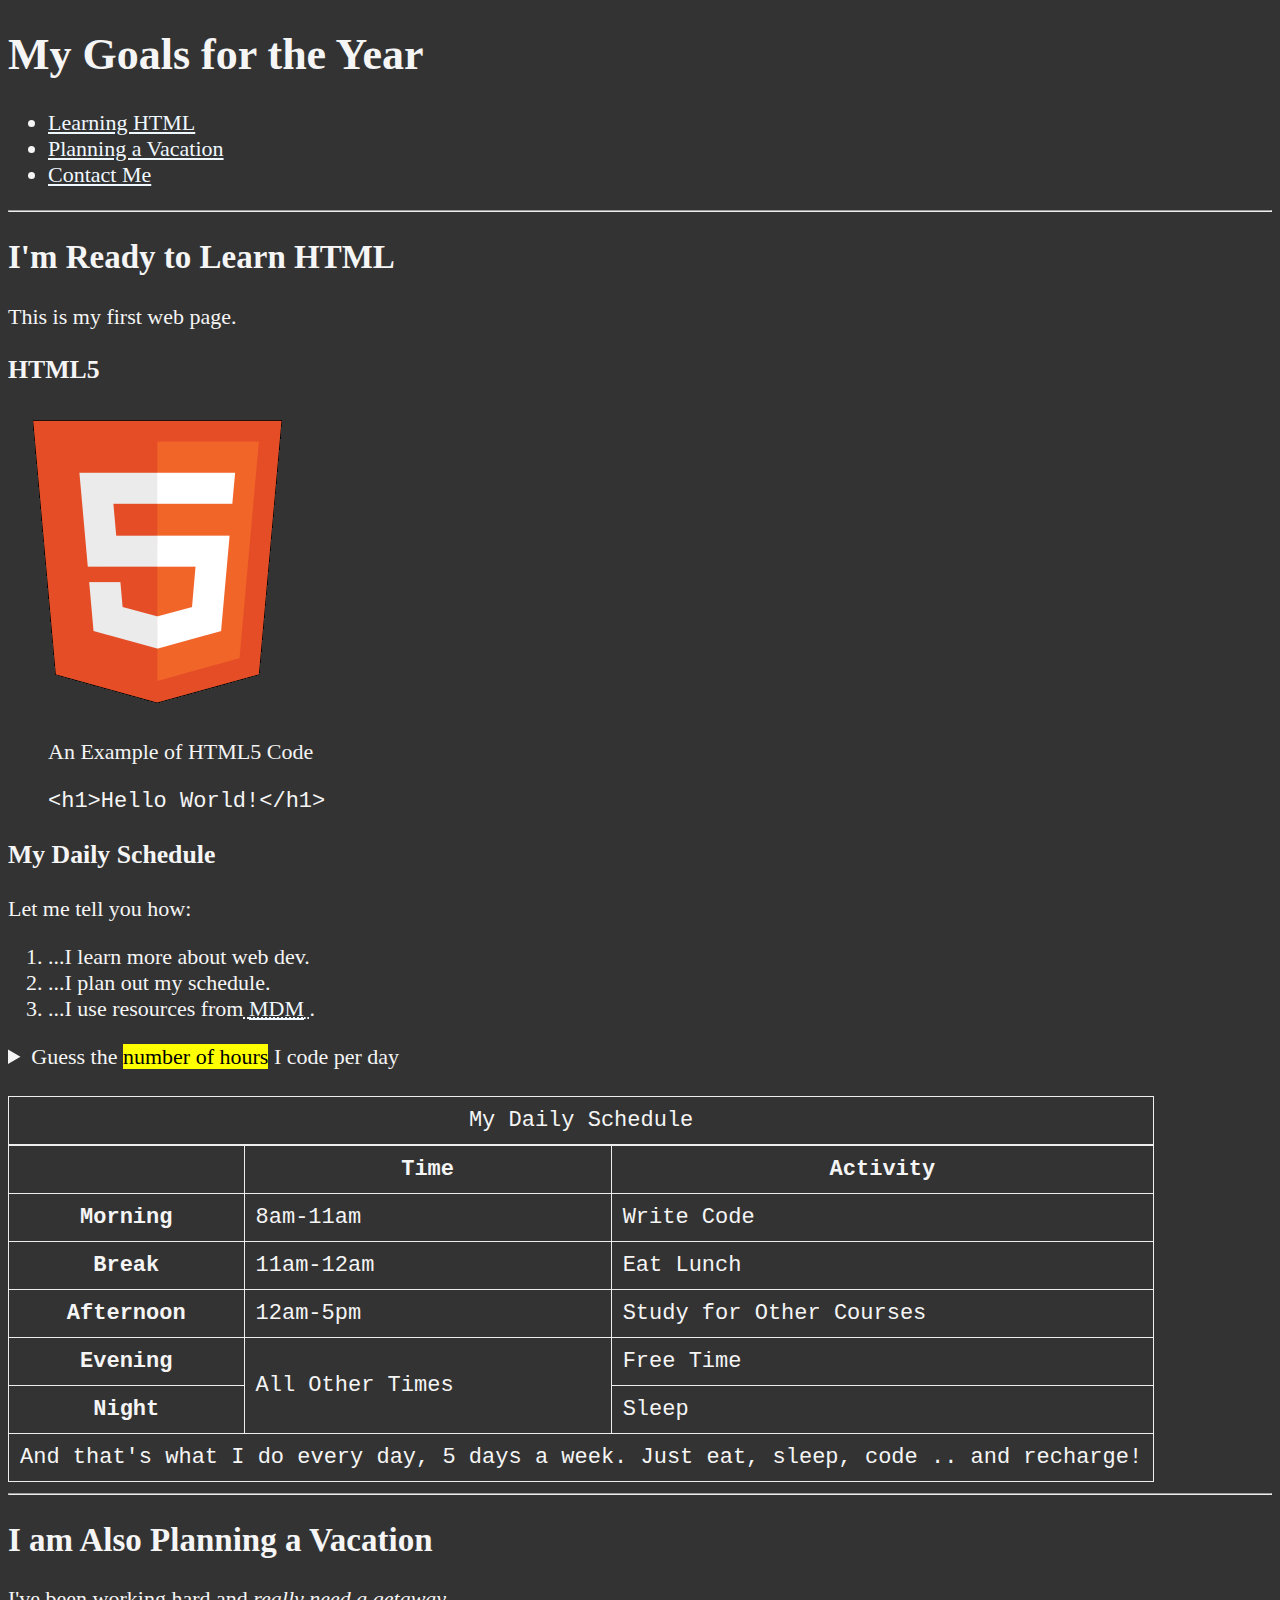
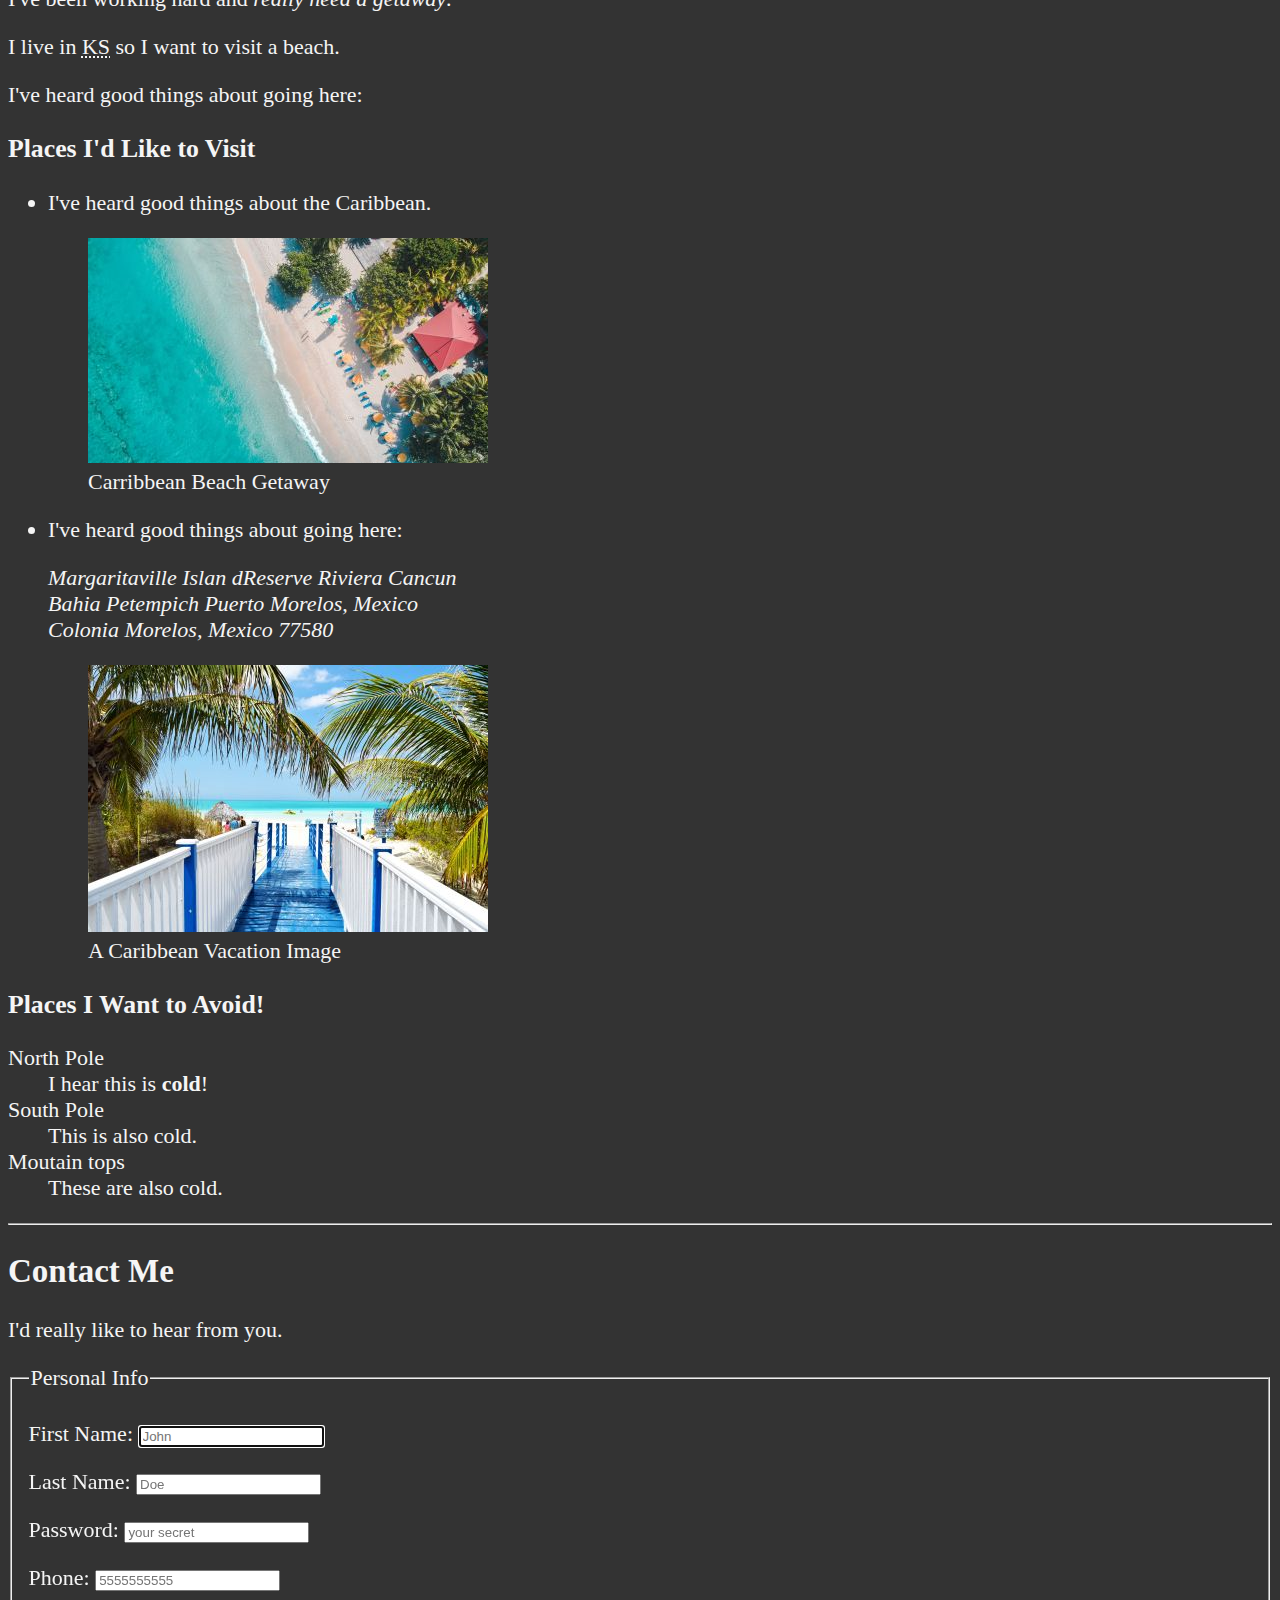
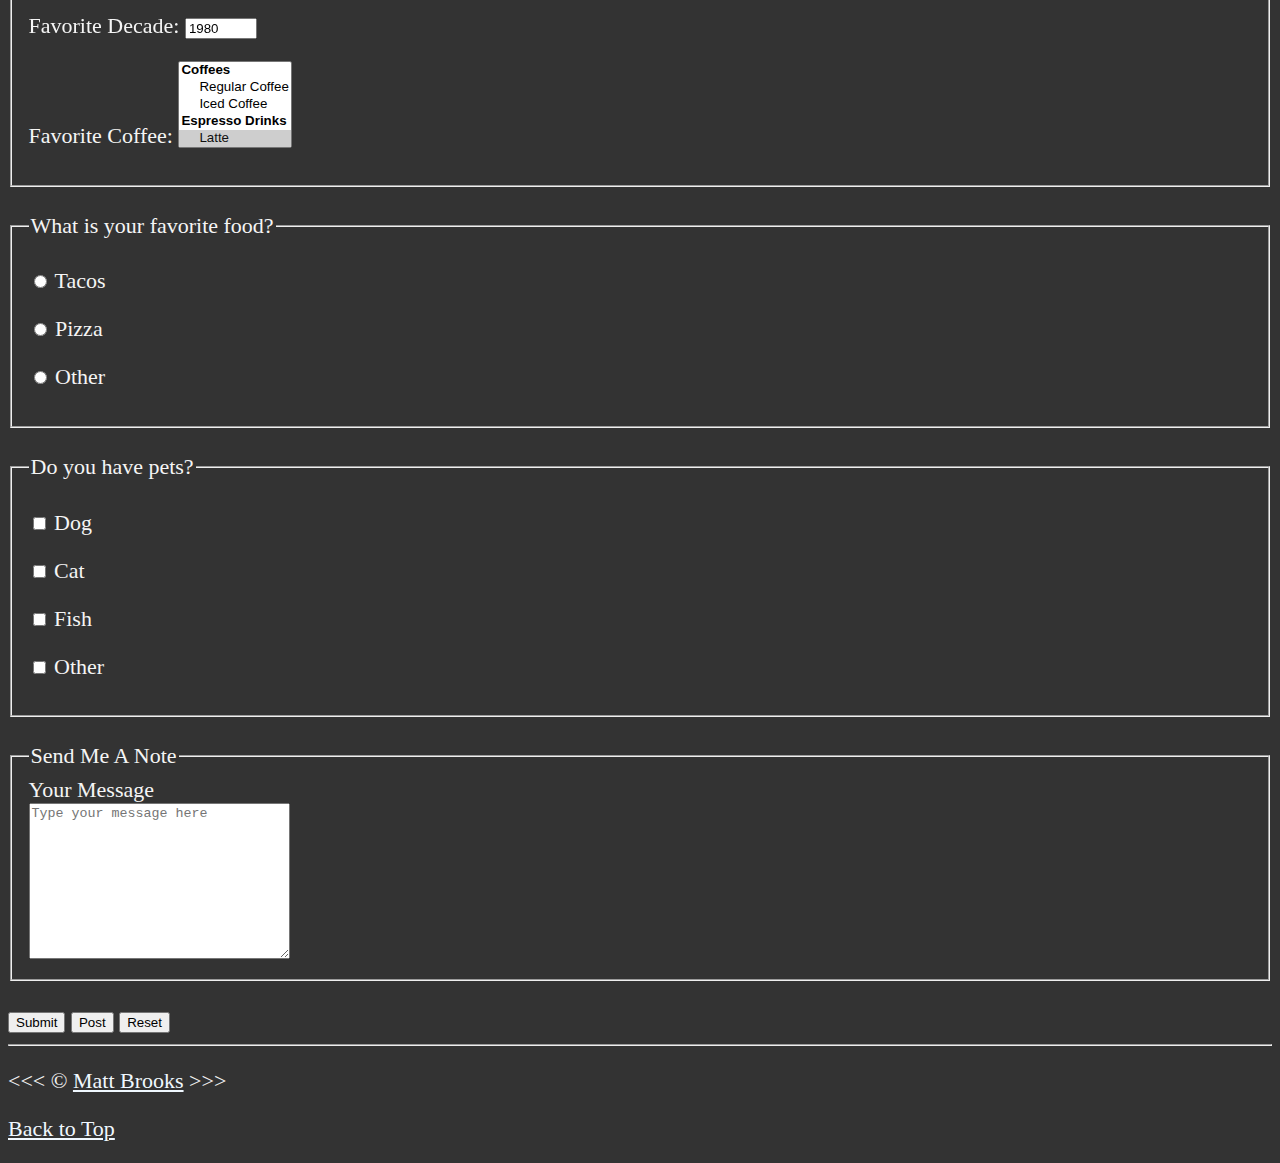
<file: index.html>
<!DOCTYPE html>
<html lang="en">

<head>
    <meta charset="UTF-8">
    <meta name="author" content="Matt Brooks">
    <meta name="description" content="This page contains all the things I am learning how to create as I learn HTML.">
    <title>My First Webpage</title>
    <link rel="icon" href="html_logo_300x300.png" type="image/x-icon">
    <link rel="stylesheet" href="main.css" type="text/css">
</head>

<body>
    <header>
        <h1>My Goals for the Year</h1>

        <nav aria-label="primary-navigation">
            <ul>
                <li>
                    <a href="#html">Learning HTML</a>
                </li>
                <li><a href="#vacation">Planning a Vacation</a>
                </li>
                <li><a href="#contact">Contact Me</a>
                </li>
            </ul>
        </nav>
    </header>

    <hr>
    <main>
        <article id="html">
            <h2>I'm Ready to Learn HTML</h2>
            <p>This is my first web page.</p>
            <section>
                <h3>HTML5</h3>
                <img src="img/html_logo_300x300.png" alt="HTML5 Logo" title="I am learning HTML5" width="300" height="300">
                <figure>
                    <figcaption>
                        An Example of HTML5 Code
                    </figcaption>
                    <p>
                        <code>
                            &lt;h1&gt;Hello World!&lt;/h1&gt;
                        </code>
                    </p>
                </figure>
            </section>
            <section>
                <h3>My Daily Schedule</h3>
                <p>Let me tell you how:</p>
                <ol>
                    <li>...I learn more about web dev.</li>
                    <li>...I plan out my schedule.</li>
                    <li>...I use resources from<abbr title ="Mozilla Developer Network">
                        <a href="https://developer.mozilla.org/">MDM</a>
                    </abbr>.</li>
                </ol>
                <aside>
                    <details>
                        <summary>Guess the <mark>number of hours</mark> I code per day</summary>
                        <p>I start at <time datetime="08:00">8 am</time> and I write code for <time datetime="PT3H">3   hours</time> every morning.</p>
                    </details>
                </aside>
                <br>
                <table>
                    <caption>My Daily Schedule</caption>
                    <thead>
                    <tr>
                        <th>&nbsp;</th>
                        <th scope="col">Time</th>
                        <th scope="col">Activity</th>
                    </tr>
                    </thead>
                    <tbody>
                    <tr>
                        <th scope="row">Morning</th>
                        <td>
                            <time datetime="08:00">8am</time>-<time datetime="11:00">11am</time>
                        </td>
                        <td>Write Code</td>
                    </tr>
                    <tr>
                        <th scope="row">Break</th>
                        <td>
                            <time datetime="11:00">11am</time>-<time datetime="12:00">12am</time>
                        </td>
                        <td>Eat Lunch</td>
                    </tr>
                    <tr>
                        <th scope="row">Afternoon</th>
                        <td>
                            <time datetime="12:00">12am</time>-<time datetime="17:00">5pm</time>
                        </td>
                        <td>Study for Other Courses</td>
                    </tr>
                    <tr>
                        <th scope="row">Evening</th>
                        <td rowspan="2">All Other Times</td>
                        <td>Free Time</td>
                    </tr>
                    <tr>
                        <th scope="row">Night</th>
                        <td>Sleep</td>
                    </tr>
                </tbody>
                <tfoot>
                    <tr>
                        <td colspan="3">And that's what I do every day, 5 days a week. Just eat, sleep, code .. and recharge!</td>
                    </tr>
                </tfoot>
                </table>
            </section>
        </article>

    <hr>

    <article id="vacation">
        <h2>I am Also Planning a Vacation</h2>
        <p>I've been working hard and <em>really need a getaway</em>.</p>
        <p>I live in <abbr title="Kansas">KS</abbr> so I want to visit a beach.</p>
        <p>I've heard good things about going here:</p>
        
    <section>
        <h3>Places I'd Like to Visit</h3>
        <ul>
            <li>
                <p>I've heard good things about the Caribbean.</p>
                <figure>
                    <img src="img/caribbean.jpg" alt="Caribbean Beach" title="I want to visit a Caribbean beach." width="400" height="225" loading="lazy">
                    <figcaption>
                        Carribbean Beach Getaway
                    </figcaption>
                </figure>
            </li>
        <li><p>I've heard good things about going here:</p>
            <address>
                Margaritaville Islan dReserve Riviera Cancun <br>
                Bahia Petempich Puerto Morelos, Mexico <br>
                Colonia Morelos, Mexico 77580
            </address>
            <figure>
                <img src="img/vacation.jpg" alt="Cancun Vacation" title="It's 5 0'Clock Somewhere!" loading="lazy" width="400" height="267">
                <figcaption>
                    A Caribbean Vacation Image
                </figcaption>
            </figure>
        </li>
        </ul>
    </section>
    <!--TODO: Add more places -->
    <section>
    <h3>Places I Want to Avoid!</h3>
        <dl>
            <dt>North Pole</dt>
            <dd>I hear this is <strong>cold</strong>!</dd>

            <dt>South Pole</dt>
            <dd>This is also cold.</dd>

            <dt>Moutain tops</dt>
            <dd>These are also cold.</dd>
        </dl>
    </section>
    </article>

    <hr>

    <article id="contact">
        <h2>Contact Me</h2>
        <p>I'd really like to hear from you.</p>

        <form action="https://httpbin.org/get" method="get">
            <fieldset>
                <legend>Personal Info</legend>
                <p>
                    <label for="firstName">First Name:</label>
                    <input type="text" name="firstName" id="firstName" placeholder="John" autocomplete="on" required 
                    autofocus>
                </p>
                <p>
                    <label for="lastName">Last Name:</label>
                    <input type="text" name="lastName" id="lastName" placeholder="Doe" autocomplete="on" required>
                </p>
                <p>
                    <label for="password">Password:</label>
                    <input type="password" name="password" id="password" placeholder="your secret" required>
                </p>
                <p>
                    <label for="phone">Phone:</label>
                    <input type="tel" name="phone" id="phone" placeholder="5555555555" 
                    pattern="[0-9]{3}[0-9]{3}[0-9]{4}" required>
                </p>
                <p>
                    <label for="decade">Favorite Decade:</label>
                    <input type="number" name="decade" id="decade" min="1950" max="2020" step="10" value="1980">
                </p>
                <p>
                    <label for="coffee">Favorite Coffee:</label>
                    <select name="coffee" id="coffee" multiple size="5">
                    <optgroup label="Coffees">
                        <option value="regular coffee">Regular Coffee</option>
                        <option value="iced coffee">Iced Coffee</option>
                    </optgroup>
                    <optgroup label="Espresso Drinks">
                        <option value="latte" selected>Latte</option>
                        <option value="cappuccino">Cappuccino</option>
                        <option value="cortado">Cortado</option>
                        <option value="americano">Americano</option>
                    </optgroup>
                        <option value="other">Other</option>
                    </select>
                </p>
            
           <!--  <p>
                <label for="coffee"> Favorite Coffee:</label>
                <input type="text" name="coffee" list="coffee-list">
                <datalist id="coffee-list">
                    <option value="coffee">
                    <option value="latte">
                    <option value="espresso">
                    <option value="cortado">
                    <option value="americano">
                    <option value="other">
                </datalist>
            </p> -->
            </fieldset>
            <br>
            <fieldset>
                <legend>What is your favorite food?</legend>
                <p>
                    <input type="radio" name="food" id="tacos" value="tacos">
                    <label for="tacos">Tacos</label>
                </p>
                <p>
                    <input type="radio" name="food" id="pizza" value="pizza">
                    <label for="pizza">Pizza</label>
                </p>
                <p>
                    <input type="radio" name="food" id="other" value="other">
                    <label for="other">Other</label>
                </p>
            </fieldset>
            <br>
            <fieldset>
                <legend>Do you have pets?</legend>
                <p>
                    <input type="checkbox" name="pets" id="dog" value="dog">
                    <label for="dog">Dog</label>
                </p>
                <p>
                    <input type="checkbox" name="pets" id="cat" value="cat">
                    <label for="cat">Cat</label>
                </p>
                <p>
                    <input type="checkbox" name="pets" id="fish" value="fish">
                    <label for="fish">Fish</label>
                </p>
                <p>
                    <input type="checkbox" name="pets" id="otherPet" value="otherPet">
                    <label for="otherPet">Other</label>
                </p>
            </fieldset>
            <br>
            <fieldset>
                <legend>Send Me A Note</legend>
                <label for="message">Your Message</label>
                <br>
                <textarea name="message" id="message" cols="30" rows="10" placeholder="Type your message here"></textarea>
            </fieldset>
            <br>
            <button type="submit">Submit</button>
            <button type="submit" formaction="https://httpbin.org/post" formmethod="post">Post</button>
            <button type="reset">Reset</button>
        </form>
    </article>
</main>
<hr>
    <footer>
        <p>
            &lt;&lt;&lt; &copy; <a href="about.html">Matt Brooks</a> &gt;&gt;&gt;
        </p>
        <p>
            <a href="#">Back to Top</a>
        </p>
    </footer>
</body>

</html>
</file>
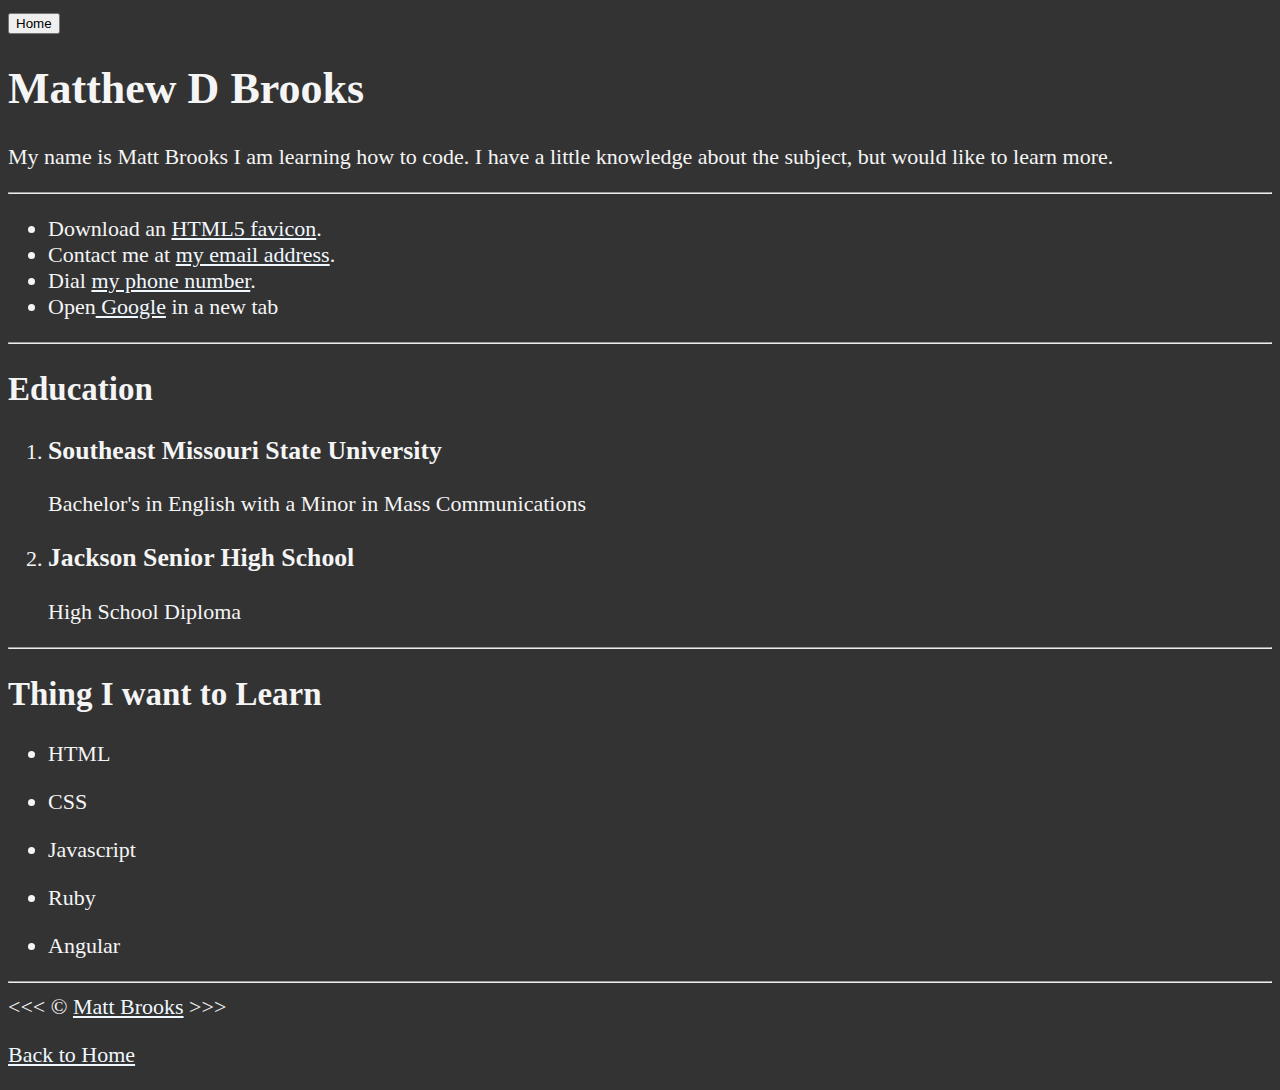
<file: about.html>
<!DOCTYPE html>
<html lang="en">
<head>
    <meta charset="UTF-8">
    <meta name="author" content="Matt Brooks">
    <meta name="description" content="Hi, I'm Matt Brooks. This page is about me.">
    <title>About Me</title>
    <link rel="stylesheet" href="main.css" type="text/css">
    <link rel="icon" href="html_logo_300x300.png" type="image/x-icon">
</head>
<body>
    <button onclick="window.location.href= 'index.html';">Home</button>
    <h1>Matthew D Brooks</h1>
    <p>My name is Matt Brooks I am learning how to code. I have a little knowledge about the subject, but would like to learn more.</p>

<hr>
    <ul>
        <li>Download an <a href="html_logo_300x300.png" download>HTML5 favicon</a>.
        </li>

        <li>Contact me at <a href="mailto:random@email.com">my email address</a>. 
        </li>
        <li>
            Dial <a href="tel:+5555555555">my phone number</a>.
        </li>
        <li>
            Open<a href="https://www.google.com" target="_blank"> Google</a> in a new tab
        </li>
    </ul>

    <hr>

    <h2>Education</h2>
        <ol>
        <li>
            <h3>Southeast Missouri State University </h3>
        </li>
            <p>Bachelor's in English with a Minor in Mass Communications  
            </p>
            <li>
                <h3>Jackson Senior High School</h3>
            </li>
            <p>High School Diploma</p>
        </ol>
<hr>
    <h2>Thing I want to Learn</h2>
    <ul>
    <li><p>HTML</p></li>
    <li><p>CSS</p></li>
    <li><p>Javascript</p></li>
    <li><p>Ruby</p></li>
    <li><p>Angular</p></li>
    </ul>

    <hr>
    &lt;&lt;&lt; &copy; <a href="about.html">Matt Brooks</a> &gt;&gt;&gt;
    
    <p>
        <a href="/">Back to Home</a>
    </p>
</body>
</html>
</file>
<file: main.css>
html {
    font-size: 22px;
}

body {
    background-color: #333;
    color: whitesmoke;
}

a {
    color: aliceblue
}

a:visited {
    color: lightgray;
}

a:hover {
    color: #eee;
}

table, tr, th, td, caption {
    border: 1px solid #eee;
    font-family: 'Courier New', Courier, monospace;
    border-collapse: collapse;
    padding: 0.5rem;
}
</file>
